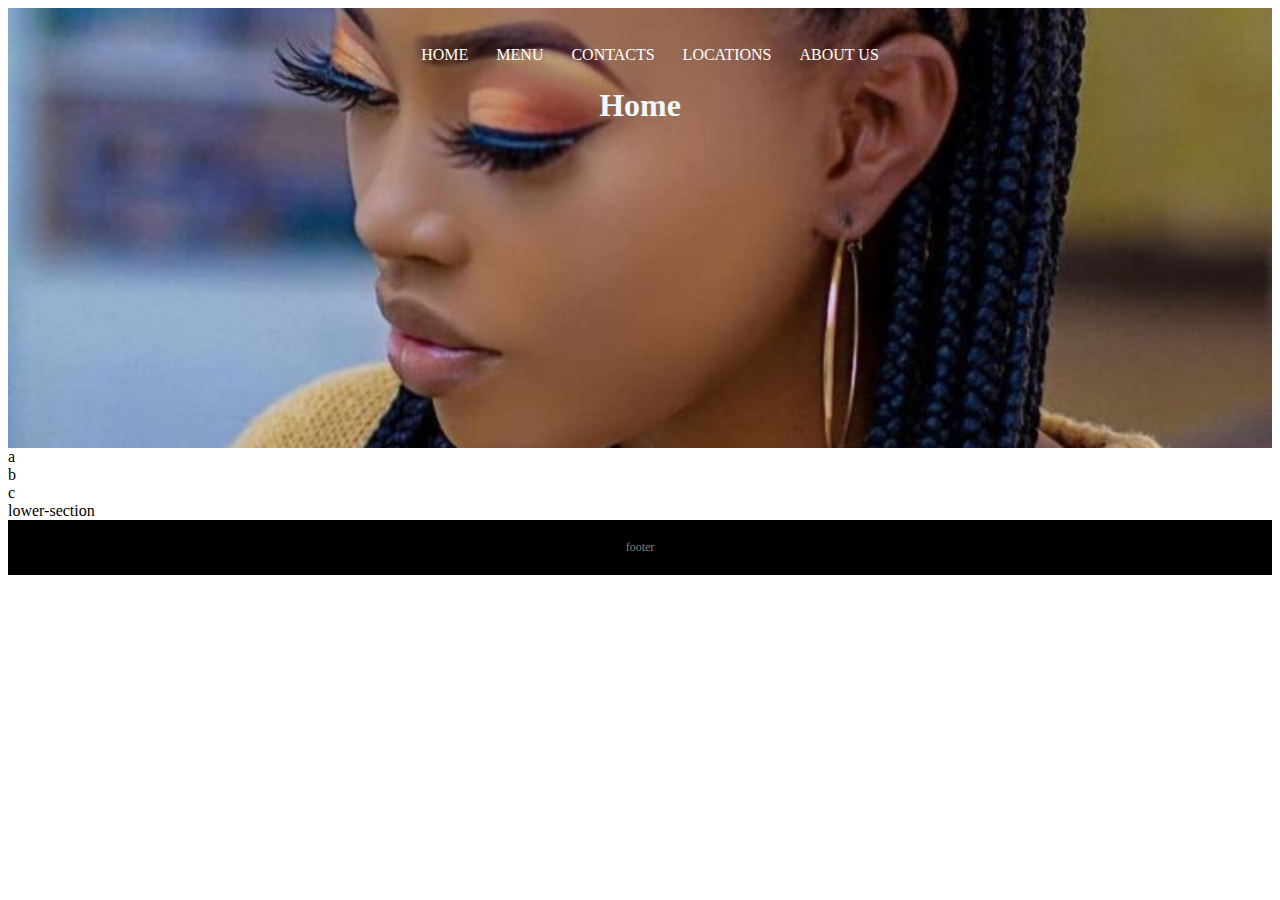
<file: menu.html>
<!DOCTYPE html>
<html lang="en">
<head>
    <meta charset="UTF-8">
    <meta http-equiv="X-UA-Compatible" content="IE=edge">
    <meta name="viewport" content="width=device-width, initial-scale=1.0">
    <title>Document</title>
   <link rel="stylesheet" href="styles.css">
</head>

<body>
    <header>
        <nav>
            <ul>
                <li><a href="index.html">home</a></li>
                <li><a href="menu.html">menu</a></li>
                <li><a href="contacts.html">contacts</a></li>
                <li><a href="location.html">locations</a></li>
                <li><a href="About us.html">About us</a></li>
        
            </ul>
    
        </nav>
        <h1>Home</h1>
    </header>
    <section>
        <div>a</div>
        <div>b</div>
        <div>c</div>
    </section>
    <section>lower-section</section>
    <footer>footer</footer>
   <div></div> 
</body>

</html>
</file>
<file: styles.css>
body{
    
    font-family: Georgia, 'Times New Roman', Times, serif;
}

/*HEADER*/
header{
  padding:20px;
  height:400px;
  background-color:black;
  background-image: url("images/img.jpg");
  background-size: 100%;
  background-position: center  ;
  color: aliceblue;
  text-align: center;
}
header a{
  color: white;
  text-decoration: none;
  text-transform: uppercase;
  margin-top: 40px;
}
header .logo a{
background-image:url("images/logo.webp");
background-size:250px;
background-repeat:no-repeat;
display:inline-block;
height:130px;  
position:relative;
text-indent:-9999999px;
top:-30px;
width:238px;
border-radius: 15%;
}
header .mobile {
  display: none;

}
/*FEATURES*/

.features{
  background:white;
  color:gray;
  padding:20px;
  display:flex;
  flex-direction:row;
  flex-wrap: wrap;
}
nav ul{
  list-style: none;
  padding:0;
}
nav li {
  display:inline-block;
  padding: 2px;
  margin-left: 20px;
}
/*RESPONSIVE ROLES*/
@media screen and (max-width: 723px) {
  header {
    height: 200px;
    
  }
  header .mobile{
    display: inline-block;
  }
  header .desktop{
    display: none;
  }
  }
  

.features figure{
  margin:auto;
  text-align: center;
  text-transform: uppercase;
  width: 200px;
}
.features figure img{
  width:200px;
  border-radius: 50%;
  box-shadow: grey 0 0 10px;
  border: 1px solid;
  color: white;
  height: 200px;
}
/*FOOTER*/
footer{
  background: black;
  color: gray;
  padding: 20px;
  text-align: center;
  font-size: 12px;
}
</file>
